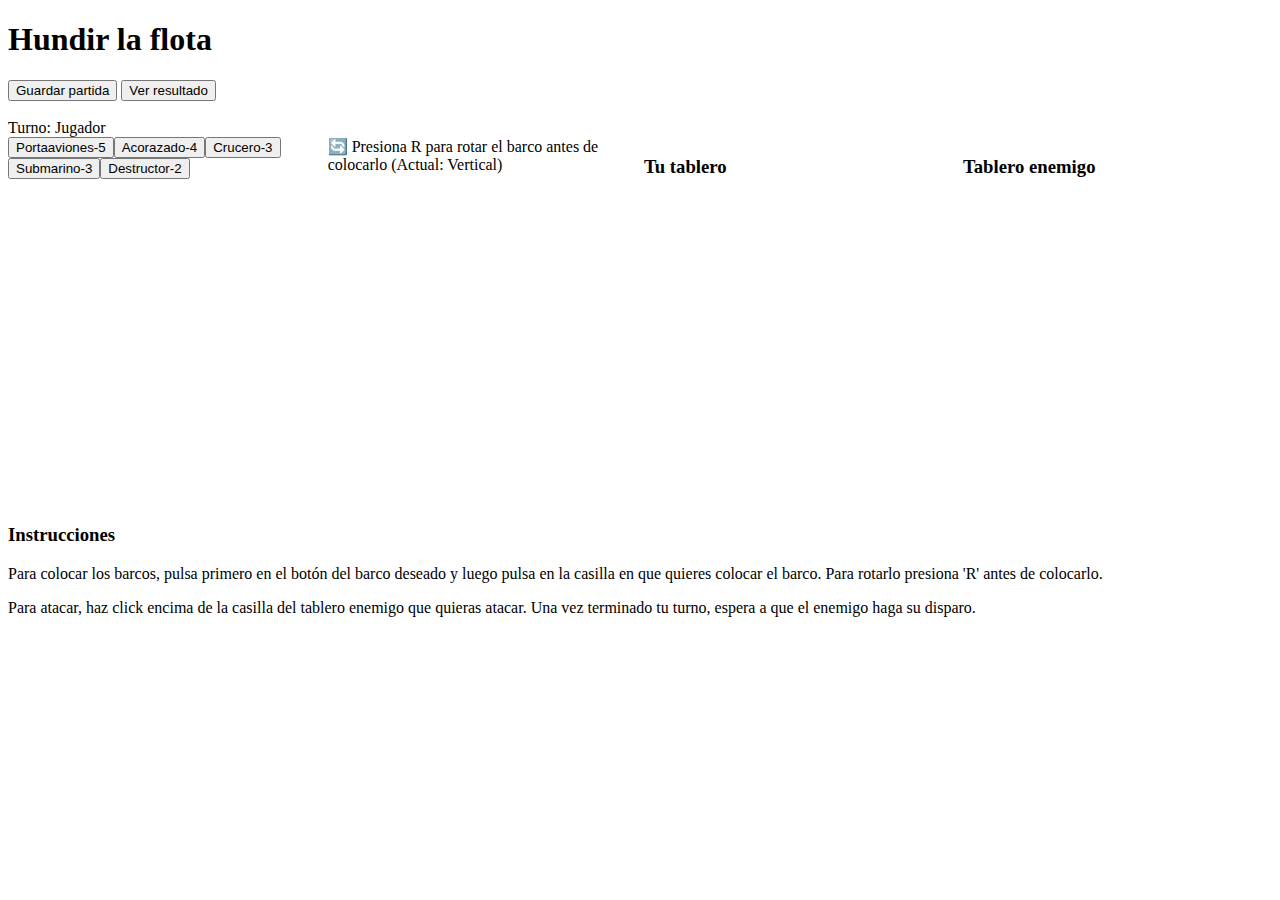
<file: Front/index.html>
<!DOCTYPE html>
<html lang="en">
<head>
    <meta charset="UTF-8">
    <meta name="viewport" content="width=device-width, initial-scale=1.0">
    <title>Document</title>
    <link rel="stylesheet" href="styles.css">
    <script type="module"  src="script.js" defer></script>
    <link>
</head>
<body>
    <h1>Hundir la flota</h1>
    <div>
        <button id="btnGuardar">Guardar partida</button>
        <button id="btnCargar">Ver resultado</button>

    </div><br>
    <div id="indicador-turno">Turno: Jugador</div>
    <section class="juego">
        <div id="barcos">
            
        </div>
        <div id="rotacion-hint" class="hint-message">
            <span class="hint-icon">🔄</span> Presiona R para rotar el barco antes de colocarlo 
            <span class="orientacion-actual">(Actual: Vertical)</span>
        </div>
        
        <div class="tablero-container">
            <h3>Tu tablero</h3>
            <div id="tablero1"></div>
        </div>
        
        <div class="tablero-container">
            <h3>Tablero enemigo</h3>
            <div id="tablero2"></div>
        </div>
    </section>

    <div class="instructions">
        <h3>Instrucciones</h3>
        <div class="instruction-content">
            <p><i class="fas fa-map-marker-alt"></i> Para colocar los barcos, pulsa primero en el botón del barco deseado y luego pulsa en la casilla en que quieres colocar el barco. Para rotarlo presiona 'R' antes de colocarlo.</p>
            <p><i class="fas fa-crosshairs"></i> Para atacar, haz click encima de la casilla del tablero enemigo que quieras atacar. Una vez terminado tu turno, espera a que el enemigo haga su disparo.</p>
        </div>
    </div>
    

    <!-- ------------------------------- Ventana emergente final ---------------------------------- -->
    <div id="dialog">
        <dialog id="hasGanado" class="dialog">
            <div>
                <h2>¡Felicidades! ¡Has ganado!</h2>
            </div>
            <div class="dialog-buttons">
                <button onclick="location.reload()">Volver a jugar</button>
                <button onclick="closeModal('hasGanado')">Guardar partida</button>
            </div>
        </dialog>

        <dialog id="gameOver" class="dialog">
            <div>
                <h2>¡Game Over! ¡Has perdido!</h2>
            </div>
            <div class="dialog-buttons">
                <button onclick="location.reload()">Volver a jugar</button>
                <button onclick="closeModal('gameOver')">Guardar partida</button>
            </div>
        </dialog>
    </div>
    <!-- ------------------------------------------------------------------------------------------- -->

</body>
</html>
</file>
<file: Front/styles.css>
#tablero1, #tablero2 {
    display: grid;
    grid-template-columns: repeat(10, 30px); /* 10 columnas de 30px */
    grid-template-rows: repeat(10, 30px); /* 10 filas de 30px */
    gap: 1px; /* Espacio entre celdas */
}

.celda {
    width: 30px;
    height: 30px;
    display: flex;
    justify-content: center;
    align-items: center;
    border: 1px solid #000; /* Bordes para cada celda */
    cursor: pointer;
}

.ocupada {
    background-color: gray; /* Color de las celdas ocupadas por barcos */
}

.vacía {
    background-color: lightblue; /* Color de las celdas vacías */
}


.juego {
    display: flex;
    gap: 10px;
    justify-content: space-around;

}

.tocado {
    background-color: orange;
}

.hundido {
    background-color: red;
}

.agua {
    background-color: rgb(55, 184, 227); /* Color de las celdas vacías */
}
</file>
